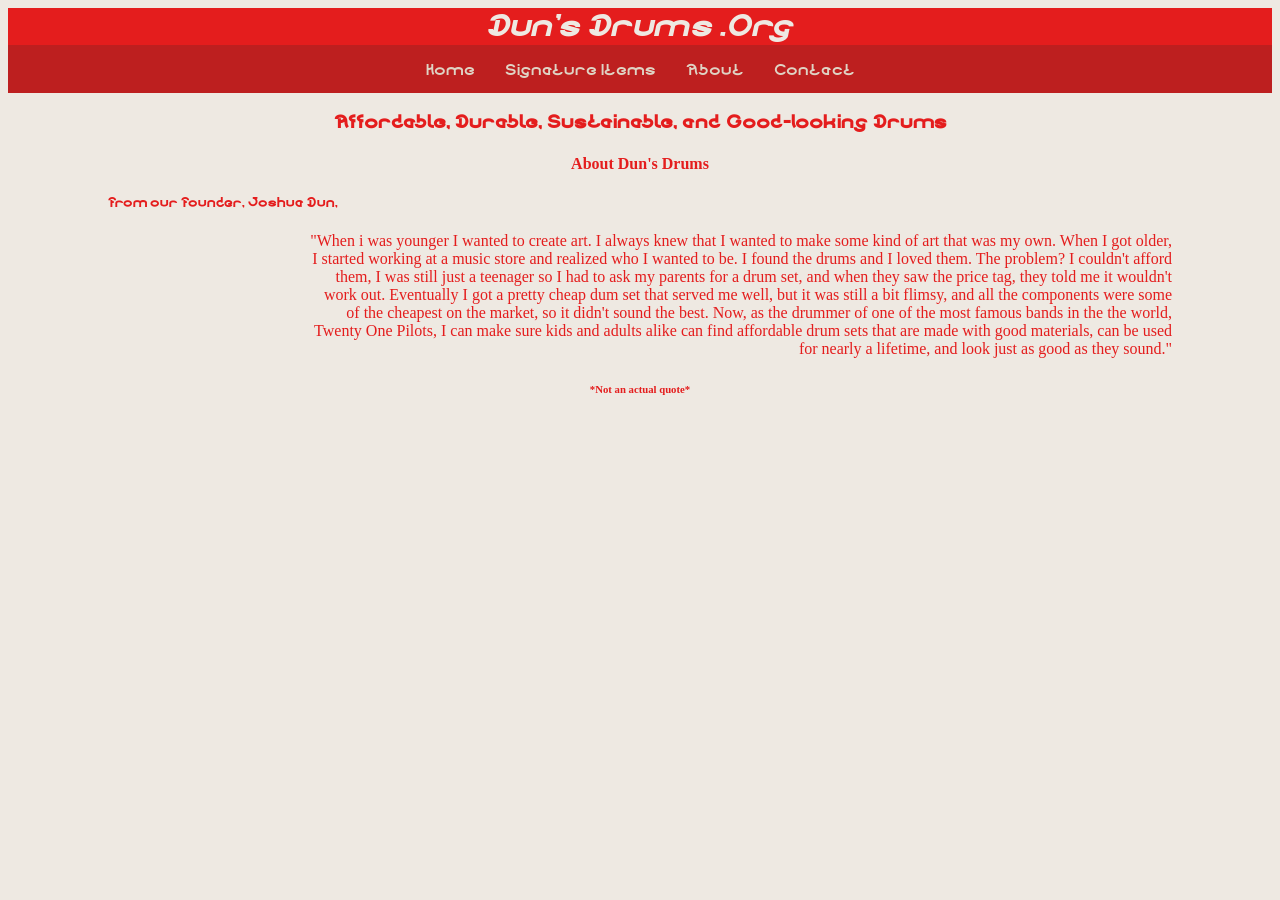
<file: dunsdrums/about.html>
<!DOCTYPE html>
<html lang="en">
<head>
    <meta charset="UTF-8">
    <meta name="viewport" content="width=device-width, initial-scale=1.0">
    <title>About Dun"s Drums</title>
    <link href="style.css" rel="stylesheet" type="text/css"/>
</head>
<body>
    <h1>Dun's Drums .Org</h1>
    <!--Nav Bar Code-->
    <ul>
        <li><a href="index.html">Home</a></li>
        <li><a href="josh_dun_signature_items.html">Signature Items</a></li>
        <li><a href="about.html">About</a></li>
        <li><a href="">Contact</a></li>
    </ul>
    <!--End of Nav Bar Code-->
    <h3>Affordable, Durable, Sustainable, and Good-Looking Drums</h3>
    <h4>About Dun's Drums</h4>
    <h5>From our Founder, Joshua Dun, </h5>
    <p>"When i was younger I wanted to create art. I always knew that I wanted to make some kind of art that was my own. When I got older, I started working at a music store and realized who I wanted to be. I found the drums and I loved them. The problem? I couldn't afford them, I was still just a teenager so I had to ask my parents for a drum set, and when they saw the price tag, they  told me it wouldn't work out. Eventually I got a pretty cheap dum set that served me well, but it was still a bit flimsy, and all the components were some of the cheapest on the market, so it didn't sound the best. Now, as the drummer of one of the most famous bands in the the world, Twenty One Pilots, I can make sure kids and adults alike can find affordable drum sets that are made with good materials, can be used for nearly a lifetime, and look just as good as they sound."</p>
    <h6>*Not an actual quote*</h6>
</body>
</html>
</file>
<file: dunsdrums/style.css>
body {
    background-color: #eee9e2;
    color: #e41d1d;
    text-align: center;
}

h1 {
    font-family: Drum_font_Italic_Bold;
    background-color: #e41d1d;
    color:#eee9e2;
    margin:auto;
}

h3 {
    font-family: Drum_font;
}

h5 {
    text-align: left;
    margin-left: 100px;
    font-family: Drum_font_Bold;
}

p {
    text-align: right;
    margin-left: 300px;
    margin-right: 100px;
}

@font-face {
    font-family: Drum_font_Italic_Bold;
    src: url(beat_of_drum/Beat\ Of\ Drum-Bold-Italic.otf);
}

@font-face {
    font-family: Drum_font;
    src: url(beat_of_drum/Beat\ Of\ Drum.otf);
}

@font-face {
    font-family: Drum_font_Bold;
    src: url(beat_of_drum/Beat\ Of\ Drum-Bold.otf);
}

ul li a {
    text-decoration: none;
    font-family: Drum_font;
    color:#dfd3c4;
    padding: 15px 15px;
}

ul li a:hover{
    background-color:#e41d1d;
}

ul {
    list-style-type: none;
    margin: auto;
    padding: 14px 14px;
    background-color:#bd1f1f;
    display: flex;
    justify-content: center;
    position: sticky;
    top: 0;
}

* {box-sizing:border-box}

/* Slideshow container */
.slideshow-container {
    max-width: 1000px;
    position: relative;
    margin: auto;
  }
  
  /* Next & previous buttons */
  .prev, .next {
    cursor: pointer;
    position: absolute;
    top: 50%;
    width: auto;
    padding: 16px;
    margin-top: -22px;
    color: white;
    font-weight: bold;
    font-size: 18px;
    transition: 0.6s ease;
    border-radius: 0 3px 3px 0;
    user-select: none;
  }
  
  /* Position the "next button" to the right */
  .next {
    right: 0;
    border-radius: 3px 0 0 3px;
  }
  
  /* On hover, add a black background color with a little bit see-through */
  .prev:hover, .next:hover {
    background-color: rgba(0,0,0,0.8);
  }
  
  /* Caption text */
  .text {
    color: #f2f2f2;
    font-size: 15px;
    padding: 8px 12px;
    position: absolute;
    bottom: 8px;
    width: 100%;
    text-align: center;
  }
  
  /* Number text (1/3 etc) */
  .numbertext {
    color: #f2f2f2;
    font-size: 12px;
    padding: 8px 12px;
    position: absolute;
    top: 0;
  }
  
  /* The dots/bullets/indicators */
  .dot {
    cursor: pointer;
    height: 15px;
    width: 15px;
    margin: 0 2px;
    background-color: #bbb;
    border-radius: 50%;
    display: inline-block;
    transition: background-color 0.6s ease;
  }
  
  .active, .dot:hover {
    background-color: #717171;
  }
  
  /* Fading animation */
  .fade {
    animation-name: fade;
    animation-duration: 1.5s;
  }
  
  @keyframes fade {
    from {opacity: .4} 
    to {opacity: 1}
  }
  
  /* On smaller screens, decrease text size */
  @media only screen and (max-width: 300px) {
    .prev, .next,.text {font-size: 11px}
  }
</file>
